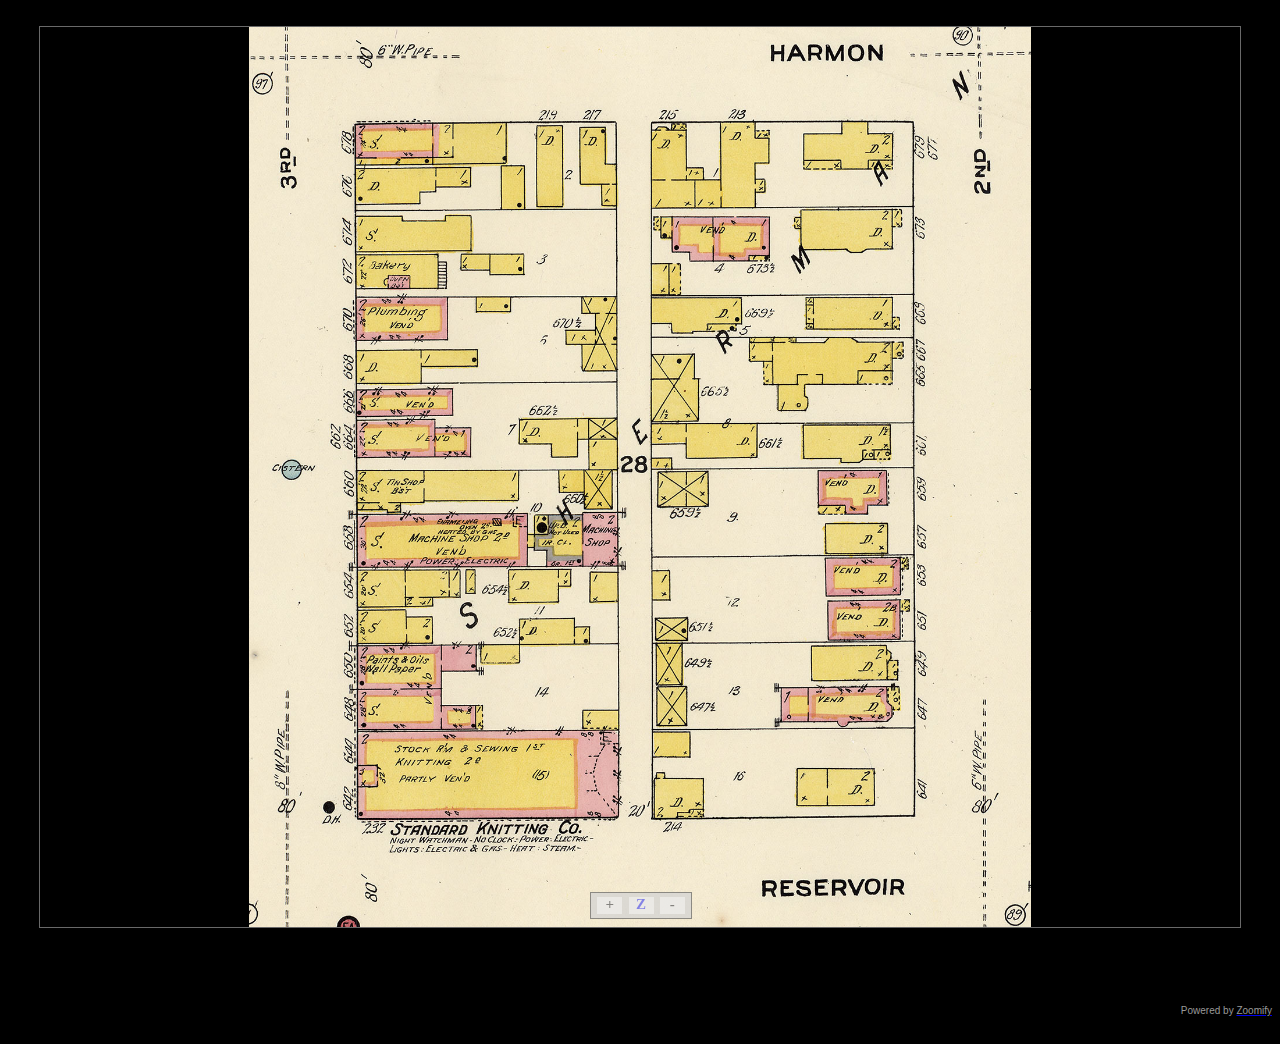
<file: presentation/pres/as1910_v03s0234.html>
<!doctype html>
<html xml:lang="EN" xmlns="http://www.w3.org/1999/xhtml" lang="en">
	<head>
		<meta http-equiv="Content-Type" content="text/html; charset=utf-8" />		
		<script type="text/javascript" src="ZoomifyImageViewer-min.js"></script>
		<style type="text/css"> #myContainer { width:1200px; height:900px; margin:auto; border:1px; border-style:solid; border-color:#696969;} </style>
		<script type="text/javascript"> Z.showImage("myContainer", "as1910_v03s0234", "zNavigatorVisible=0"); </script>
	</head>
	<body bgcolor=#000000>
		<br>
		<div id="myContainer"></div>
		<br><br><br><br>
		<div align='right'><font size="1" face="arial" color="#999999">Powered by <a href="http://www.zoomify.com/" target="_blank"><font color="#999999">Zoomify </font></a></font></div>	
		<br>
	</body>
</html>
</file>
